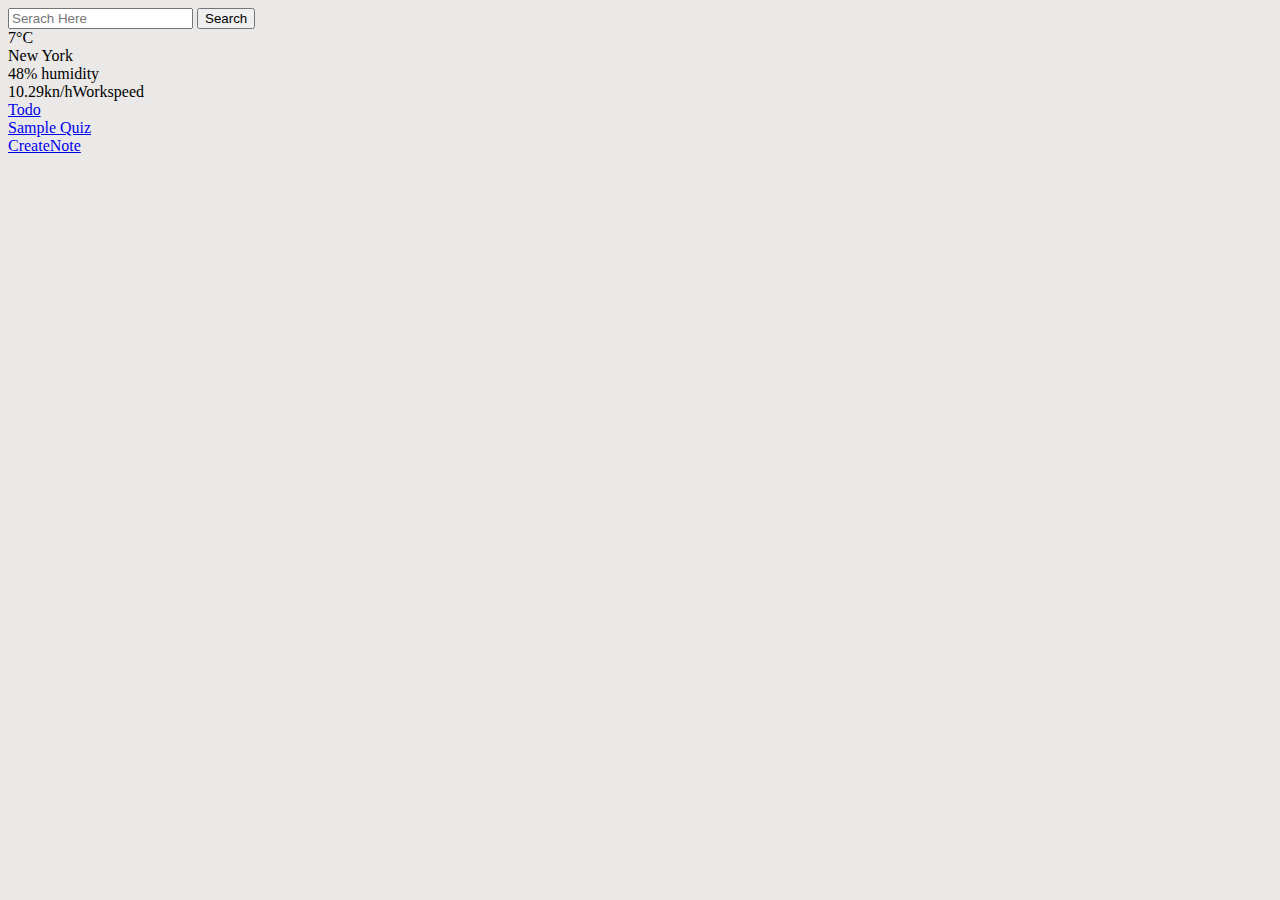
<file: index.html>
<!DOCTYPE html>
<html lang="en">
  <head>
    <meta charset="UTF-8" />
    <meta name="viewport" content="width=device-width, initial-scale=1.0" />
    <title>Document</title>
    <link rel="stylesheet" href="./style.css">
  </head>
  <body>
    <div class="container">
      <div class="box">
        <input type="text" placeholder="Serach Here" id="searchterm" />
        <button id="SearchBtn">Search</button>
      </div>
      <div class="weatherCount">7°C</div>
      <div class="country">New York</div>
      <div class="humidity">48% <span>humidity</span></div>
      <div class="kmph">10.29kn/h<span>Workspeed</span></div>
    </div>

    <div>
      <a href="./TodoList/todo.html">Todo</a><br />
      <a href="./QuiestionAnswer/index.html">Sample Quiz</a><br />
      <a href="./NoteSelector/index.html">CreateNote</a><br />
    </div>

    <script src="./script.js"></script>
  </body>
</html>
</file>
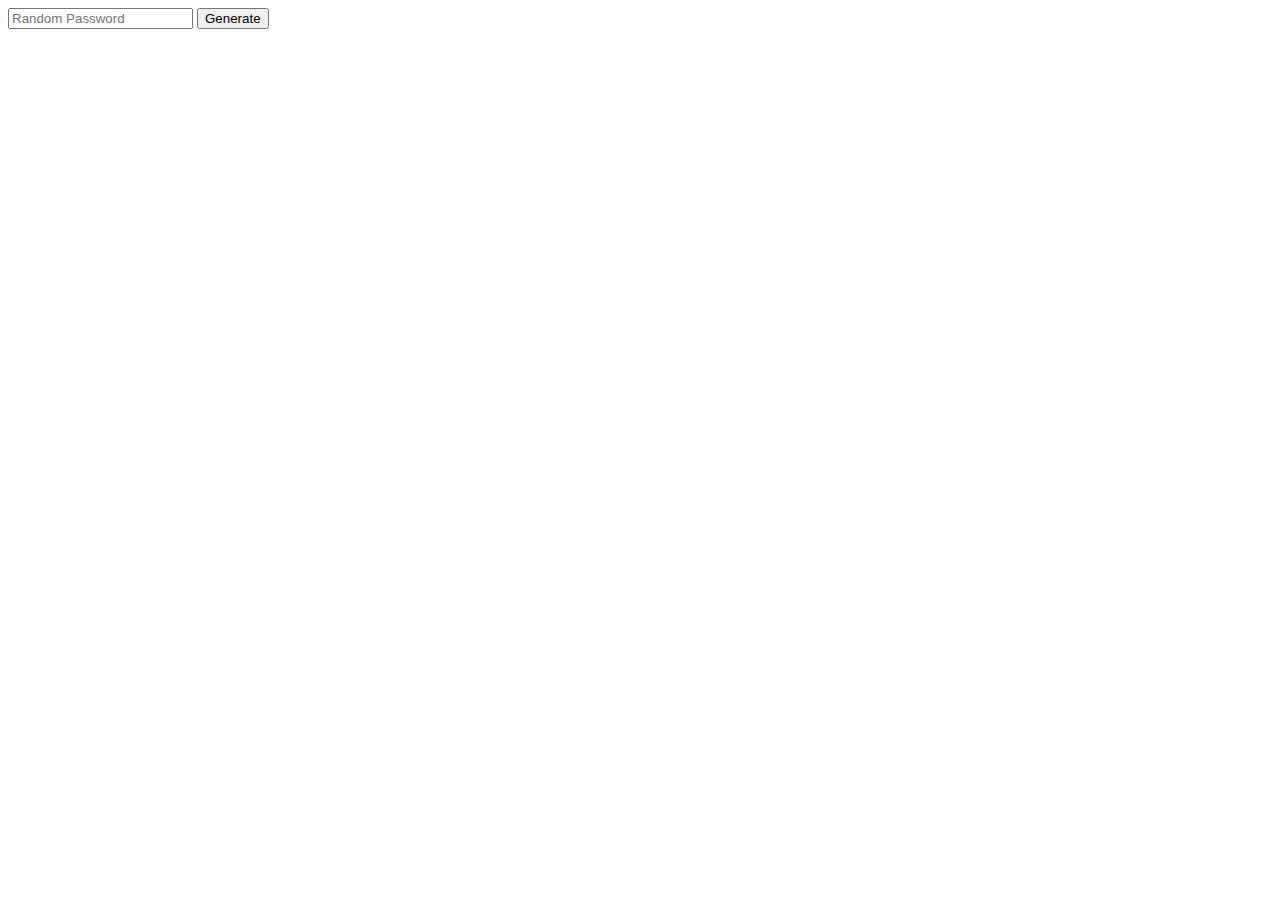
<file: GenerateRandomPassword/index.html>
<!DOCTYPE html>
<html lang="en">
<head>
    <meta charset="UTF-8">
    <meta name="viewport" content="width=device-width, initial-scale=1.0">
    <title>Document</title>
</head>
<body>
    <div>
        <input id="passwordinput" type="text" placeholder="Random Password">
        <button id="passwordGenerate" onclick="passwordGenerate()">Generate</button>
    </div>
    <script>
         function passwordGenerate(len = 10) {
            debugger
            var letters = "abcdefghijklmnopqrstuvwxyz";
            var numbers = "0123456789";
            var symbols = "!@#$%^&*()_+~`|}{[]\\:;?><,./-=";

            var all = letters + letters.toUpperCase() + numbers + symbols;
            var password = "";

            for (let i = 0; i < len; i++) {
                var index = Math.floor(Math.random() * all.length);
                password += all.charAt(index);
            }

           
            document.getElementById("passwordinput").value=password;
        }
    </script>
</body>
</html>
</file>
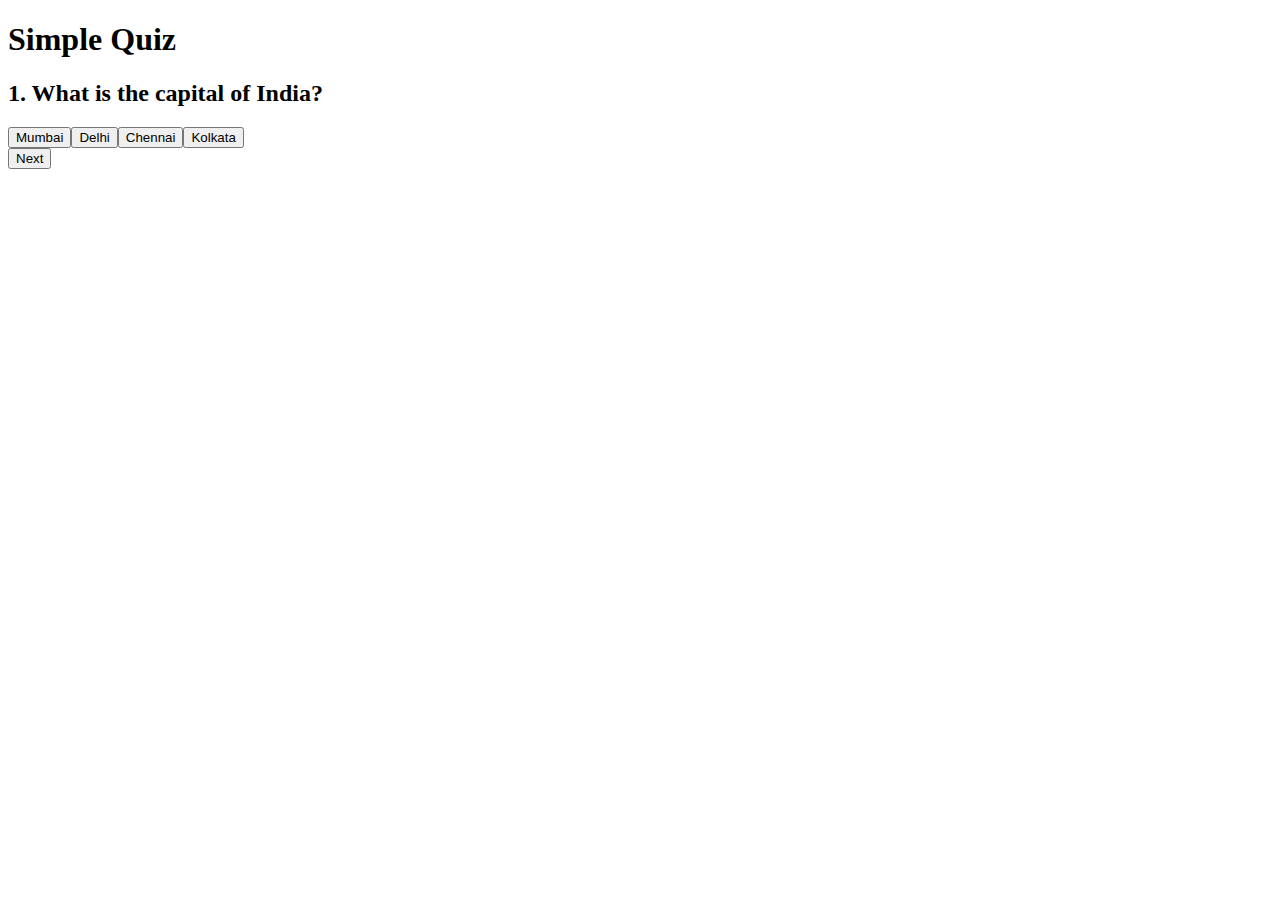
<file: QuiestionAnswer/index.html>
<!DOCTYPE html>
<html lang="en">
  <head>
    <meta charset="UTF-8" />
    <meta name="viewport" content="width=device-width, initial-scale=1.0" />
    <title>Quiz App</title>
  </head>
  <body>
    <div>
      <h1>Simple Quiz</h1>
      <div class="quiz">
        <h2 id="question">Question goes here</h2>

        <!-- FIXED: added id and removed static answers -->
        <div class="answer-button" id="answer-buttons"></div>

        <button id="next">Next</button>
      </div>
    </div>

    <script>
      const Questions = [
        {
          qustn: "What is the capital of India?",
          ans: [
            { text: "Mumbai", correct: false },
            { text: "Delhi", correct: true },
            { text: "Chennai", correct: false },
            { text: "Kolkata", correct: false },
          ],
        },
        {
          qustn: "Which one is a programming language?",
          ans: [
            { text: "HTML", correct: false },
            { text: "CSS", correct: false },
            { text: "JavaScript", correct: true },
            { text: "Photoshop", correct: false },
          ],
        },
        {
          qustn: "What does CPU stand for?",
          ans: [
            { text: "Central Process Unit", correct: false },
            { text: "Central Processing Unit", correct: true },
            { text: "Control Program Unit", correct: false },
            { text: "Computer Power Utility", correct: false },
          ],
        },
        {
          qustn: "Which one is a fruit?",
          ans: [
            { text: "Potato", correct: false },
            { text: "Tomato", correct: true },
            { text: "Carrot", correct: false },
            { text: "Spinach", correct: false },
          ],
        },
      ];

      const questionElement = document.getElementById("question");
      const answerButtons = document.getElementById("answer-buttons");
      const nextBtn = document.getElementById("next");

      let currentQuestionIndex = 0;

      function startQuiz() {
        currentQuestionIndex = 0;
        showQuestion();
      }

      function showQuestion() {
        answerButtons.innerHTML = "";

        let currentQuestion = Questions[currentQuestionIndex];
        questionElement.innerHTML =
          currentQuestionIndex + 1 + ". " + currentQuestion.qustn;

        currentQuestion.ans.forEach((ans) => {
          const button = document.createElement("button");
          button.innerHTML = ans.text;
          button.classList.add("btn");

          answerButtons.appendChild(button);
        });
      }

      startQuiz();
    </script>
  </body>
</html>
</file>
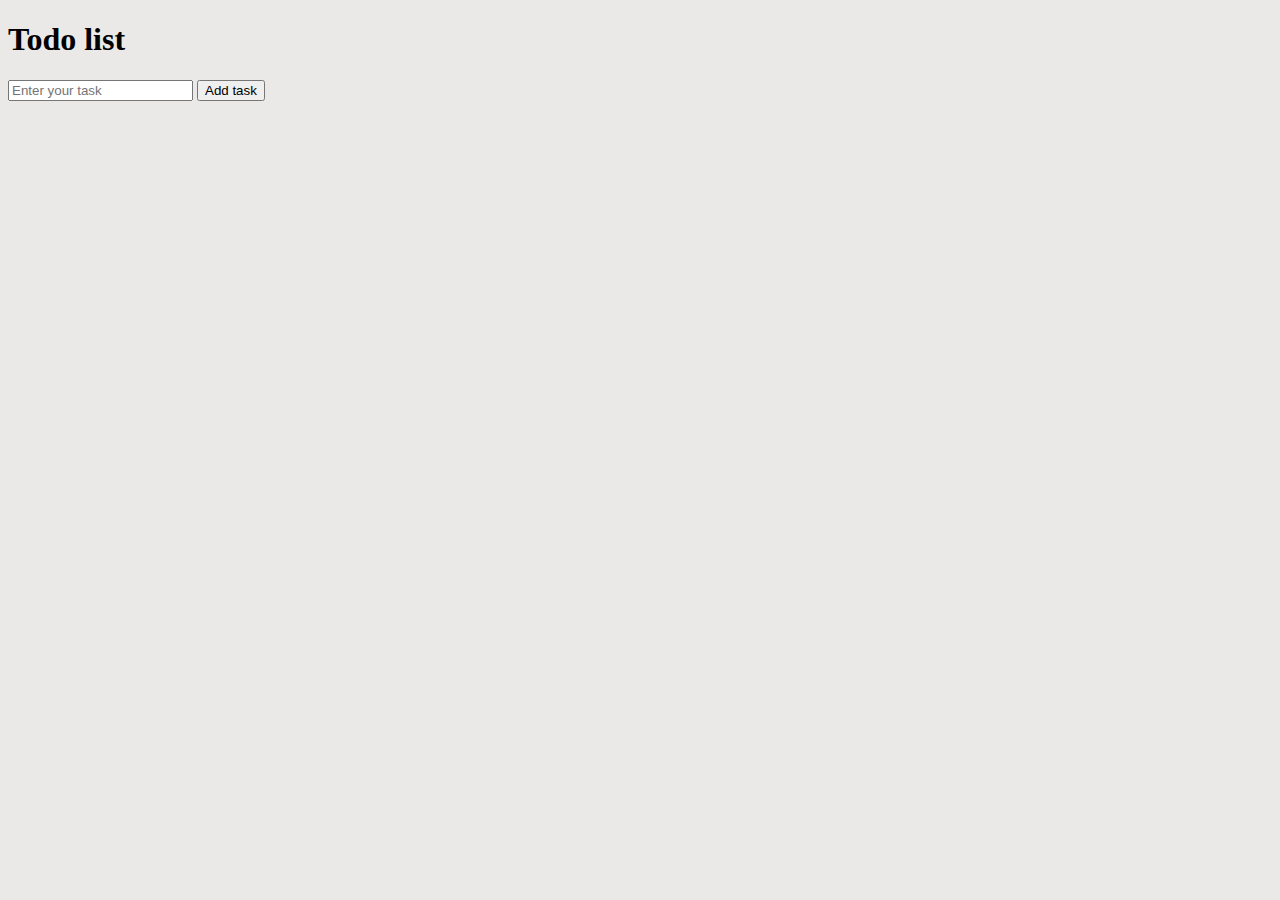
<file: TodoList/todo.html>
<!DOCTYPE html>
<html lang="en">
  <head>
    <meta charset="UTF-8" />
    <meta name="viewport" content="width=device-width, initial-scale=1.0" />
    <title>Document</title>
    <link rel="stylesheet" href="../style.css" />
  </head>
  <body>
    <h1>Todo list</h1>
    <input type="text" placeholder="Enter your task" id="tasks" />
    <button id="Task_Add" onclick="AddTask()">Add task</button>

    <ul id="ListTask">
      <!-- <li >Task1 <span>x</span></li>
            <li>Task2</li>
            <li>Task3</li> -->
    </ul>
  </body>
  <script>
    const TaskName = document.getElementById("tasks");
    const AddBtn = document.getElementById("Task_Add");
    const ListTask = document.getElementById("ListTask");
    function AddTask() {
      if (TaskName.value === "") {
        alert("Yor write something");
      } else {
     
        let div = document.createElement("div");
        div.className = "task";



        let li = document.createElement("li");
        li.innerHTML = TaskName.value;


        let span = document.createElement("span");
        span.className="removeBtn";
        span.innerHTML = "x";

         span.addEventListener("click", function () {
            div.remove();
          });

        div.appendChild(li);
        div.appendChild(span);
        ListTask.appendChild(div);
      }

      
      TaskName.value = "";
    }
  </script>
</html>
</file>
<file: style.css>
ul .task {
  display: flex;
  align-items: center;
  justify-content: space-between;
  max-width: 200px !important;
  background-color: aquamarine;
}
.task {
  display: flex;
  align-items: center;
  justify-content: space-between;
}
span:hover {
  cursor: pointer;
}
.noteWrap {
  background: #fff;
  border: 1px solid red;
  width: 200px;
  height: 160px;
  margin-top: 10px;
}
.noteList {
  display: grid;
  grid-template-columns: 1fr;
  gap: 10px;
}
body {
  background-color: #ebe9e7 !important;
}
.delete {
  text-align: end;
}
.delete:hover {
  cursor: pointer;
}
</file>
